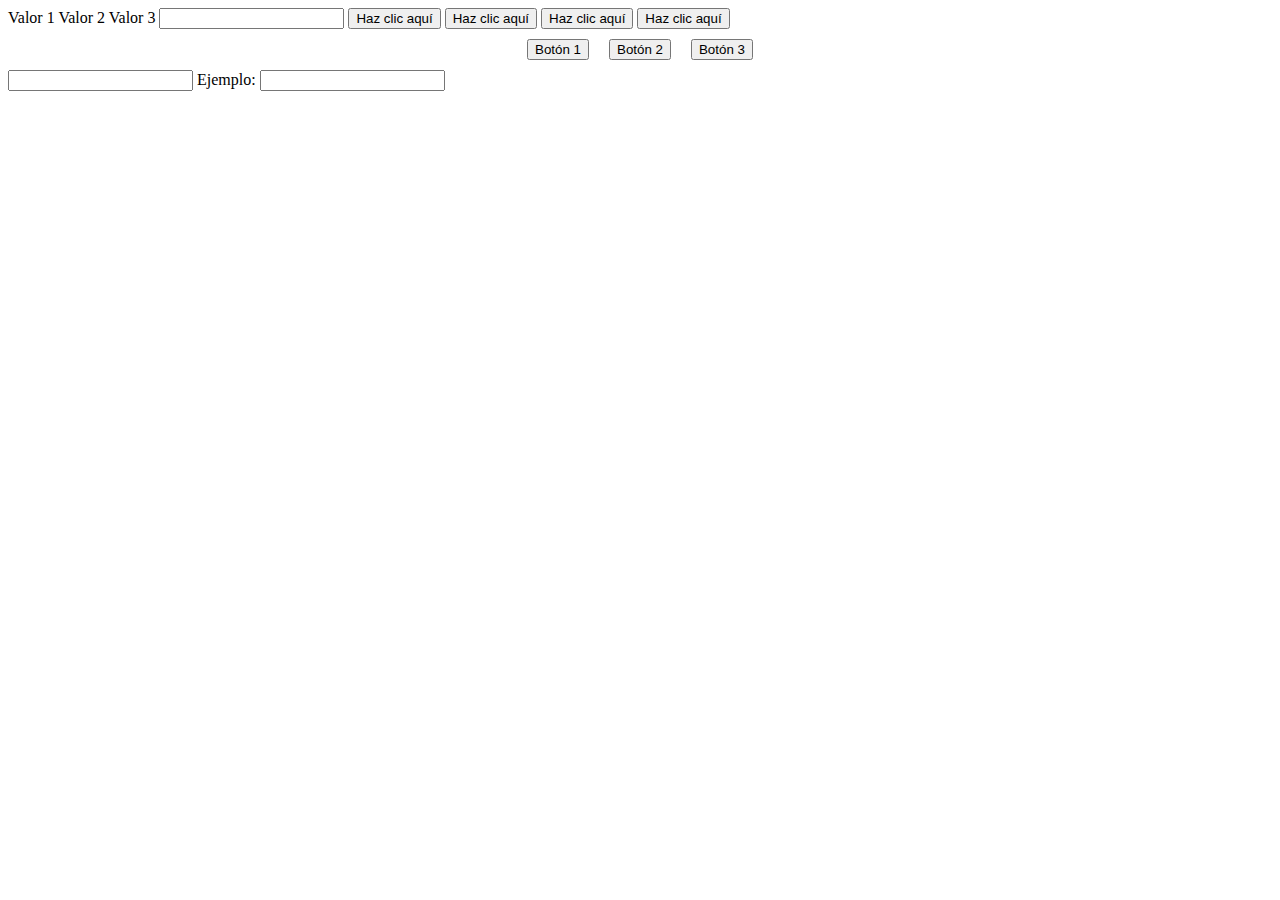
<file: test.html>
<!DOCTYPE html>
<html lang="en">

<head>
  <meta charset="UTF-8">
  <meta http-equiv="X-UA-Compatible" content="IE=edge">
  <meta name="viewport" content="width=device-width, initial-scale=1.0">
  <title>Document</title>
</head>
<style>
  .animated-button {
    animation-name: move-button;
    animation-duration: 2s;
    animation-direction: alternate;
    animation-timing-function: ease-in-out;
    animation-iteration-count: infinite;
  }

  @keyframes move-button {
    from {
      transform: translateX(0);
    }

    to {
      transform: translateX(5px);
    }
  }


  .jump-span {
    animation: jump 0.3s ease-in-out infinite;
  }

  @keyframes jump {
    0% {
      transform: translateY(0);
    }

    50% {
      transform: translateY(-2px);
    }

    100% {
      transform: translateY(0);
    }
  }

  .wave-container {
    display: flex;
    justify-content: center;
  }

  .wave-button {
    animation: wave 1s ease-in-out infinite;
    margin: 10px;
  }

  @keyframes wave {
    0% {
      transform: translateY(0);
    }

    50% {
      transform: translateY(-10px);
    }

    100% {
      transform: translateY(0);
    }
  }


  .grow-shake-button {
    animation: grow-shake 0.5s cubic-bezier(0.36, 0.07, 0.19, 0.97) infinite;
    transform-origin: center;
  }

  @keyframes grow-shake {
    0% {
      transform: scale(1);
    }

    25% {
      transform: scale(1.1) rotate(5deg);
    }

    50% {
      transform: scale(1);
    }

    75% {
      transform: scale(1.1) rotate(-5deg);
    }

    100% {
      transform: scale(1);
    }
  }


  .grow-shake-slow-button {
    animation: grow-shake-slow 1s cubic-bezier(0.36, 0.07, 0.19, 0.97) infinite;
    transform-origin: center;
  }

  @keyframes grow-shake-slow {
    0% {
      transform: scale(1);
    }

    25% {
      transform: scale(1.05) rotate(3deg);
    }

    50% {
      transform: scale(1);
    }

    75% {
      transform: scale(1.05) rotate(-3deg);
    }

    100% {
      transform: scale(1);
    }
  }


  .miInput {
    padding: 10px;
    font-size: 20px;
    border: 2px solid gray;
    border-radius: 5px;
    text-align: center;
  }

  .correcto {
    content: "\2714";
    /* Código Unicode para la palomita */
    color: green;
    position: absolute;
    right: 10px;
    top: 50%;
    transform: translateY(-50%);
  }

  .miInput.incorrecto::after {
    content: "\2716";
    /* Código Unicode para la "X" */
    color: red;
    position: absolute;
    right: 10px;
    top: 50%;
    transform: translateY(-50%);
  }

  input {
    content: "\2714";
  }

  .input-correcto:valid::after {
  content: "✔";
  color: green;
}

.input-correcto:invalid::after {
  content: "✘";
  color: red;
}

</style>

<body>
  <span class="draggable" draggable="true">Valor 1</span>
  <span class="draggable" draggable="true">Valor 2</span>
  <span class="draggable" draggable="true">Valor 3</span>
  <input type="text" id="myInput">

  <button class="animated-button">Haz clic aquí</button>

  <button class="jump-span">Haz clic aquí</button>

  <button class="grow-shake-button">Haz clic aquí</button>

  <button class="grow-shake-slow-button">Haz clic aquí</button>



  <div class="wave-container">
    <button class="wave-button">Botón 1</button>
    <button class="wave-button">Botón 2</button>
    <button class="wave-button">Botón 3</button>
  </div>
  <input type="text" value="" id="miInput" class="">

  <label for="input-ejemplo">Ejemplo:</label>
<input type="text" id="input-ejemplo" class="input-correcto" required>


  <script>
    var input = document.getElementById("myInput");

    // Agregar un event listener para el evento 'dragstart'
    document.addEventListener("dragstart", function (event) {
      // Establecer el elemento arrastrado como el elemento 'span' que se ha iniciado el arrastre
      event.dataTransfer.setData("text", event.target.innerText);
    });

    // Agregar un event listener para el evento 'dragover'
    input.addEventListener("dragover", function (event) {
      // Evitar el comportamiento predeterminado del navegador al arrastrar y soltar
      event.preventDefault();
    });

    // Agregar un event listener para el evento 'drop'
    input.addEventListener("drop", function (event) {
      // Evitar el comportamiento predeterminado del navegador al arrastrar y soltar
      event.preventDefault();

      // Obtener el valor del elemento arrastrado
      var value = event.dataTransfer.getData("text");
      this.value = value

    });

  </script>
</body>

</html>
</file>
